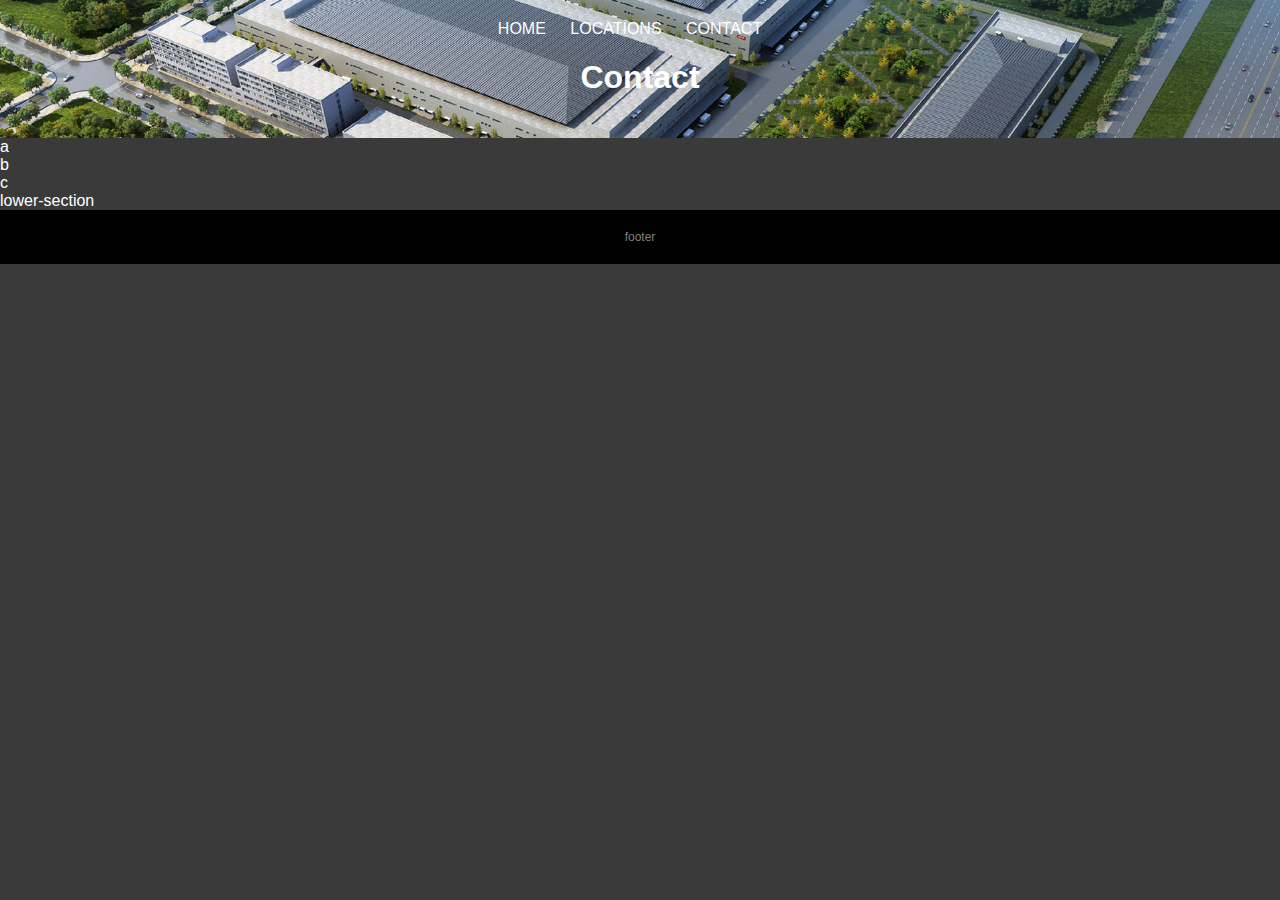
<file: contact.html>
<!DOCTYPE html>
<html>

<head>
    <title>My Page!</title>
    <link rel="stylesheet" href="style.css">

</head>

<body>
    <header>
        <!-- nav也是语义化标签，和div一样 -->
        <nav>
            <!-- ul>li*3 -->
            <ul>
                <li><a href="index2.html">Home</a></li>
                <li><a href="locations.html">Locations</a> </li>
                <li><a href="contact.html">Contact</a> </li>
            </ul>
        </nav>
        <h1>Contact</h1>
    </header>
    <section>
        <div>a</div>
        <div>b</div>
        <div>c</div>
    </section>
    <section>lower-section</section>
    <footer>footer</footer>
</body>

</html>
</file>
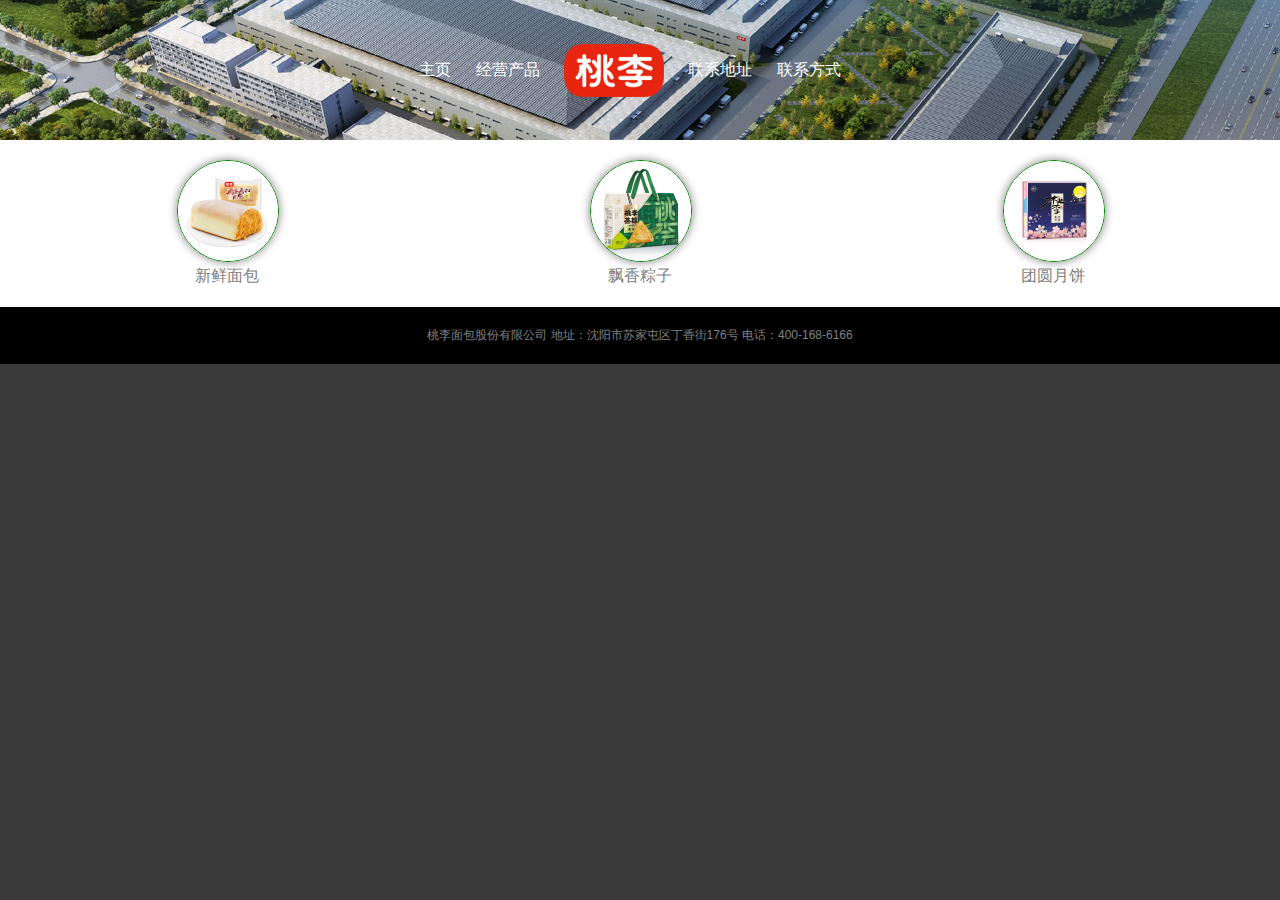
<file: index2.html>
<!DOCTYPE html>
<html lang="CN">

<head>
    <title>My Page!</title>

    <link rel="stylesheet" href="style.css">
</head>

<body>
    <header>
        <!-- nav也是语义化标签，和div一样 -->
        <nav>
            <!-- ul>li*3 -->
            <ul>
                <li><a href="index2.html">主页</a></li>
                <li><a href="menu.html">经营产品</a></li>
                <li class="mobile"><a href="locations.html">联系地址</a> </li>
                <li class="mobile"><a href="contact.html">联系方式</a> </li>
                <li class="logo"><a href="inde2x.html">桃李面包LOGO</a></li>
                <li class="desktop"><a href="locations.html">联系地址</a> </li>
                <li class="desktop"><a href="contact.html">联系方式</a> </li>
            </ul>
        </nav>


    </header>
    <section class="features">
        <figure>
            <!-- 以下两个标签需要查一下相关文章 -->
            <!-- srcset 用于需要不同尺寸但是同一张图的场景 -->
            <!-- picture 用于在不同设备上加载不同形状图片 -->
            <img src="images/面包.jpg" alt="新鲜面包">
            <figcaption>新鲜面包</figcaption>
        </figure>
        <figure>
            <img src="images/粽子.jpg" alt="新鲜粽子">
            <figcaption>飘香粽子</figcaption>
        </figure>
        <figure>
            <img src="images/月饼.jpg" alt="团圆月饼">
            <figcaption>团圆月饼</figcaption>
        </figure>
    </section>

    <footer>桃李面包股份有限公司
        地址：沈阳市苏家屯区丁香街176号
        电话：400-168-6166</footer>
</body>

</html>
</file>
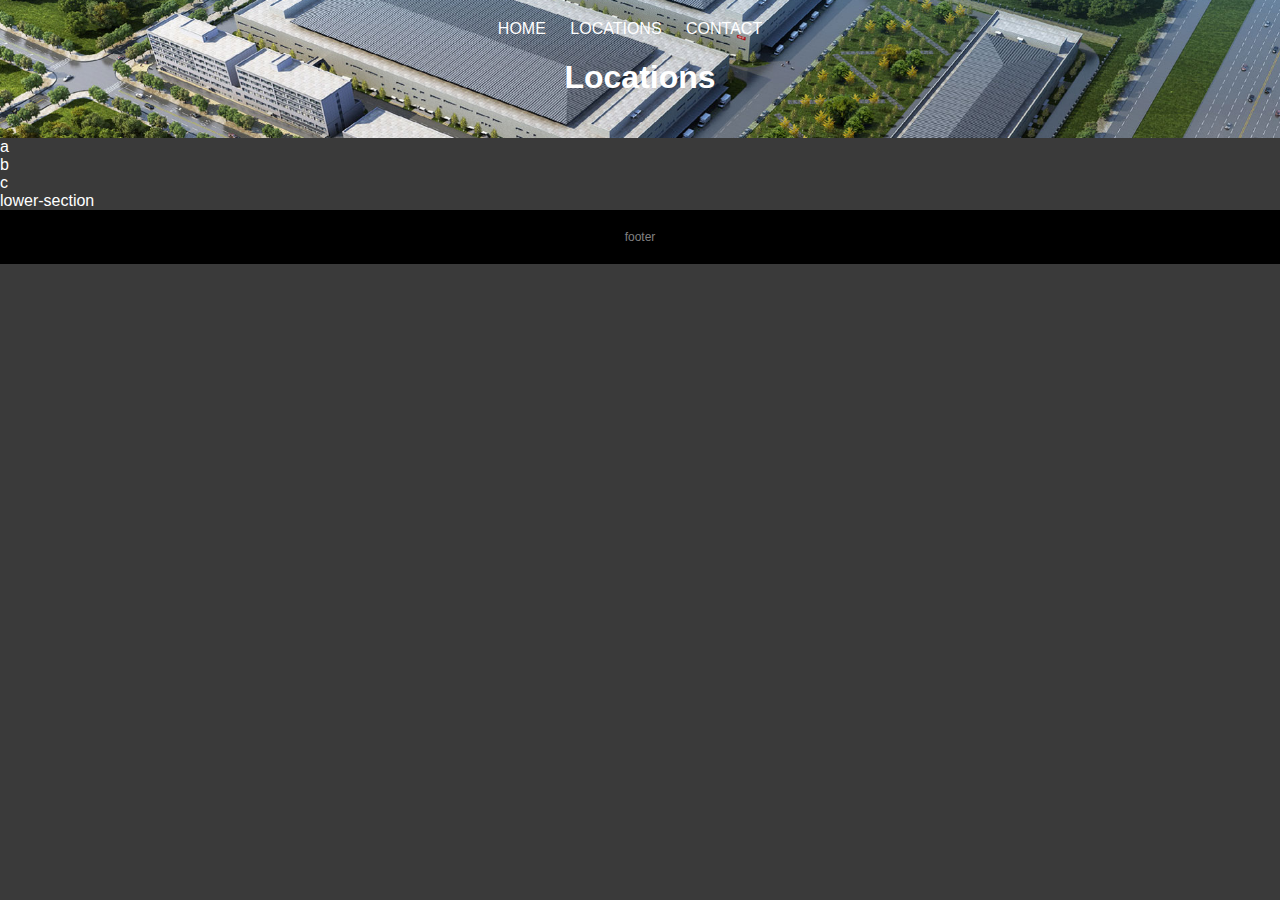
<file: locations.html>
<!DOCTYPE html>
<html>

<head>
    <title>My Page!</title>
    <link rel="stylesheet" href="style.css">
</head>

<body>
    <header>
        <!-- nav也是语义化标签，和div一样 -->
        <nav>
            <!-- ul>li*3 -->
            <ul>
                <!-- hyperlink -->
                <li><a href="index2.html">Home</a></li>
                <li><a href="locations.html">Locations</a> </li>
                <li><a href="contact.html">Contact</a> </li>
            </ul>
        </nav>
        <h1>Locations</h1>
    </header>
    <section>
        <div>a</div>
        <div>b</div>
        <div>c</div>
    </section>
    <section>lower-section</section>
    <footer>footer</footer>
</body>

</html>
</file>
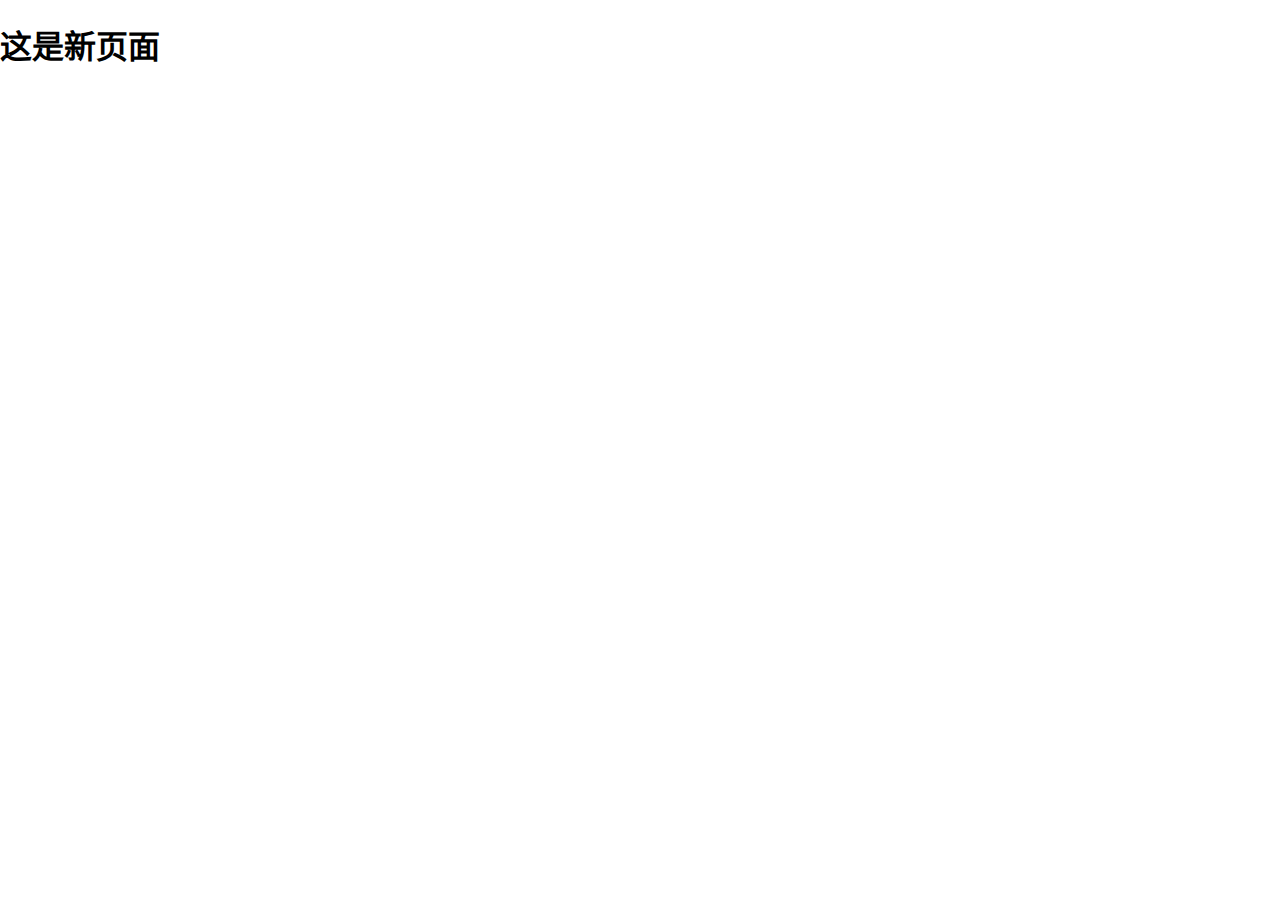
<file: new.html>
<!DOCTYPE html>
<html lang="zh-CN">
  <head>
    <meta charset="utf-8">
    <meta name="viewport" content="width=device-width, initial-scale=1" />
    <title>二级页面</title>
    </head>
    <body style="margin: 0;">
    <h1>这是新页面</h1>
  </body>
</html>
</file>
<file: style.css>
/* selector {
  property: value;
  property2: value;
  color: red;
} */

body {
  background-color: rgb(58, 58, 58);
  color: white;
  font-family: Helvetica Neue, Helvetica, Arial, Helvetica, sans-serif;
  margin: 0;
  padding: 0;
}
/* HEADER */
header {
  background-color: black;
  background-image: url(images/工厂.jpg);
  background-size: 100%;
  background-position: center;
  padding: 20px;
  text-align: center;
  background-repeat: no-repeat;
}
header a {
  color: white;
  text-decoration: none;
  text-transform: uppercase;
  margin-top: 40px;
}
header .mobile {
  display: none;
}
header .logo a {
  background-image: url("images/logo.png");
  display: inline-block;
  background-size: 100px;
  background-repeat: no-repeat;
  position: relative;
  width: 100px;
  height: 60px;
  top: -16px;
  text-indent: -99999px;
  /* 首行文本缩进，虽然看不到了，但是任然符合语义化标签，可以读到，只是看不到 */
}
nav ul {
  margin: 0;
  padding: 0;
  list-style-type: none;
}

nav li {
  display: inline-block;
  /* margin: 0 20px 0 0; 从上右下左，顺时针*/
  margin-right: 20px;
  /* margin-top: 20px; */
}
/* RESPONSIVE RULE */
@media screen and (max-width: 481px) {
  header {
    height: 200px;
    /* background-position: 0 -30px; */
  }
  header .mobile {
    display: inline-block;
  }
  header .desktop {
    display: none;
  }
}
@media screen and (max-width: 300px) {
  header {
    height: 200px;
    background-image: url(./images/麻花面包.jpg);
    background-position: 0 -30px;
  }
}
/* FEATURES */
.features {
  background-color: white;
  color: gray;
  padding: 20px;
  display: flex;
  flex-direction: row;
  /* flex-direction: row-reverse; */
  /* flex-direction: column; */
  /* flex-direction: column-reverse; */
  flex-wrap: wrap;
}

.features figure {
  width: 100px;
  margin: auto;
  text-align: center;
  text-transform: uppercase;
}
.features figure img {
  border: 1px solid green;
  width: 100px;
  border-radius: 50%;
  box-shadow: gray 0 0 10px;
}
/* RESPONSIVE RULE
@media screen and (max-width: 521px) {
  .features {
    display: block;
  }
} */
/* FOOTER */
footer {
  background-color: black;
  color: gray;
  font-size: 12px;
  padding: 20px 20px;
  text-align: center;
}

/* @media screen and (max-width: 800px) {
  .features {
    background: pink;
  }
}
@media screen and (max-width: 600px) {
  .features {
    background: red;
  }
} */
/* @media screen and (min-width: 600px) {
  .features {
    background: red;
  }
}
@media screen and (min-width: 800px) {
  .features {
    background: pink;
  }
} */
</file>
